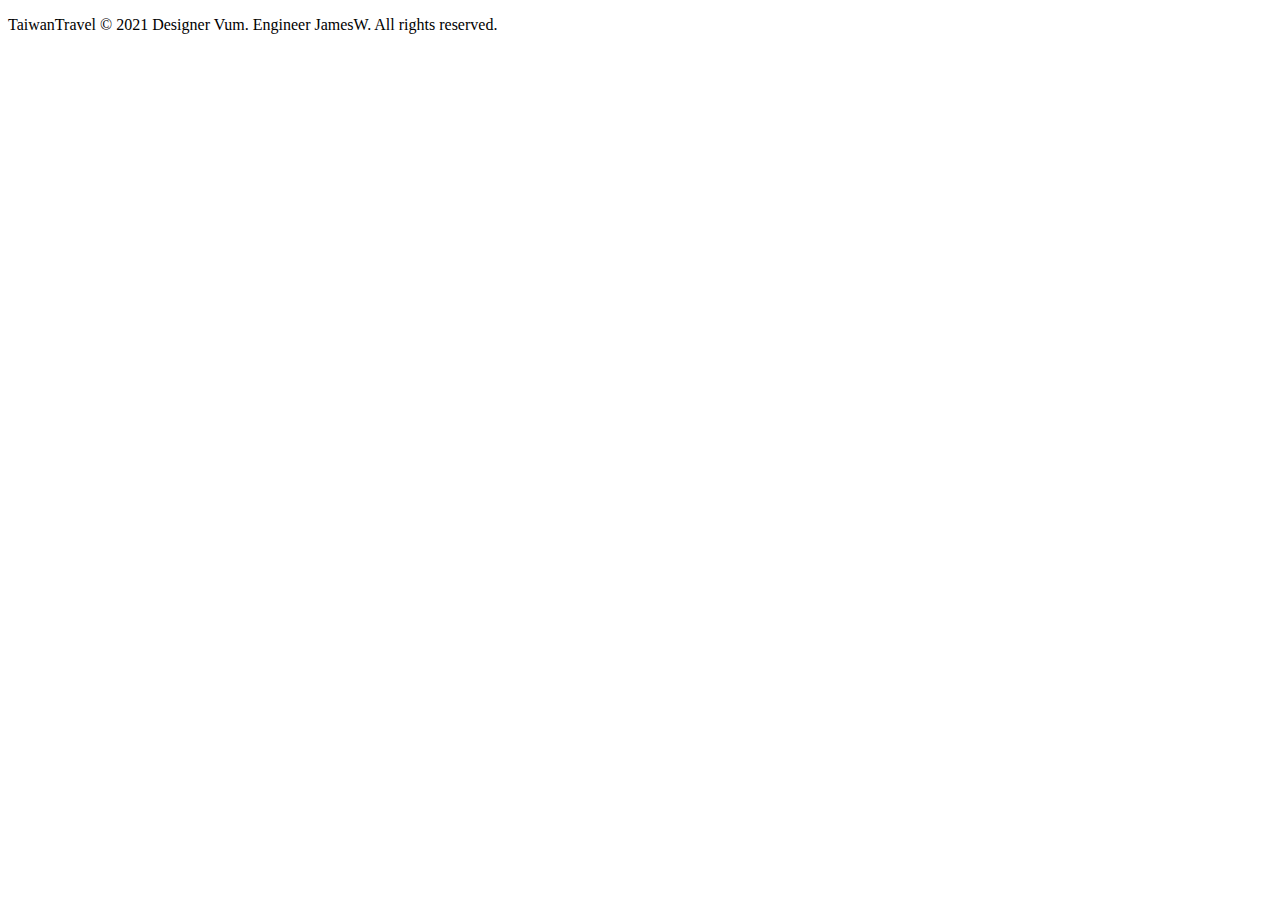
<file: footer.html>
<!DOCTYPE html>
<html lang="en">
<head>
    <meta charset="UTF-8">
    <meta http-equiv="X-UA-Compatible" content="IE=edge">
    <meta name="viewport" content="width=device-width, initial-scale=1.0">
    <title>footer</title>
</head>
<body>



    <section class="footer">
        <p>TaiwanTravel © 2021 Designer Vum. Engineer JamesW. All rights reserved.</p>
    </section>
    
</body>

<!-- cookie -->
<script src="https://cdn.staticfile.org/jquery-cookie/1.4.1/jquery.cookie.min.js"></script>


<!-- js -->
<!-- <script src="./static/js/footer.js"></script> -->
</html>
</file>
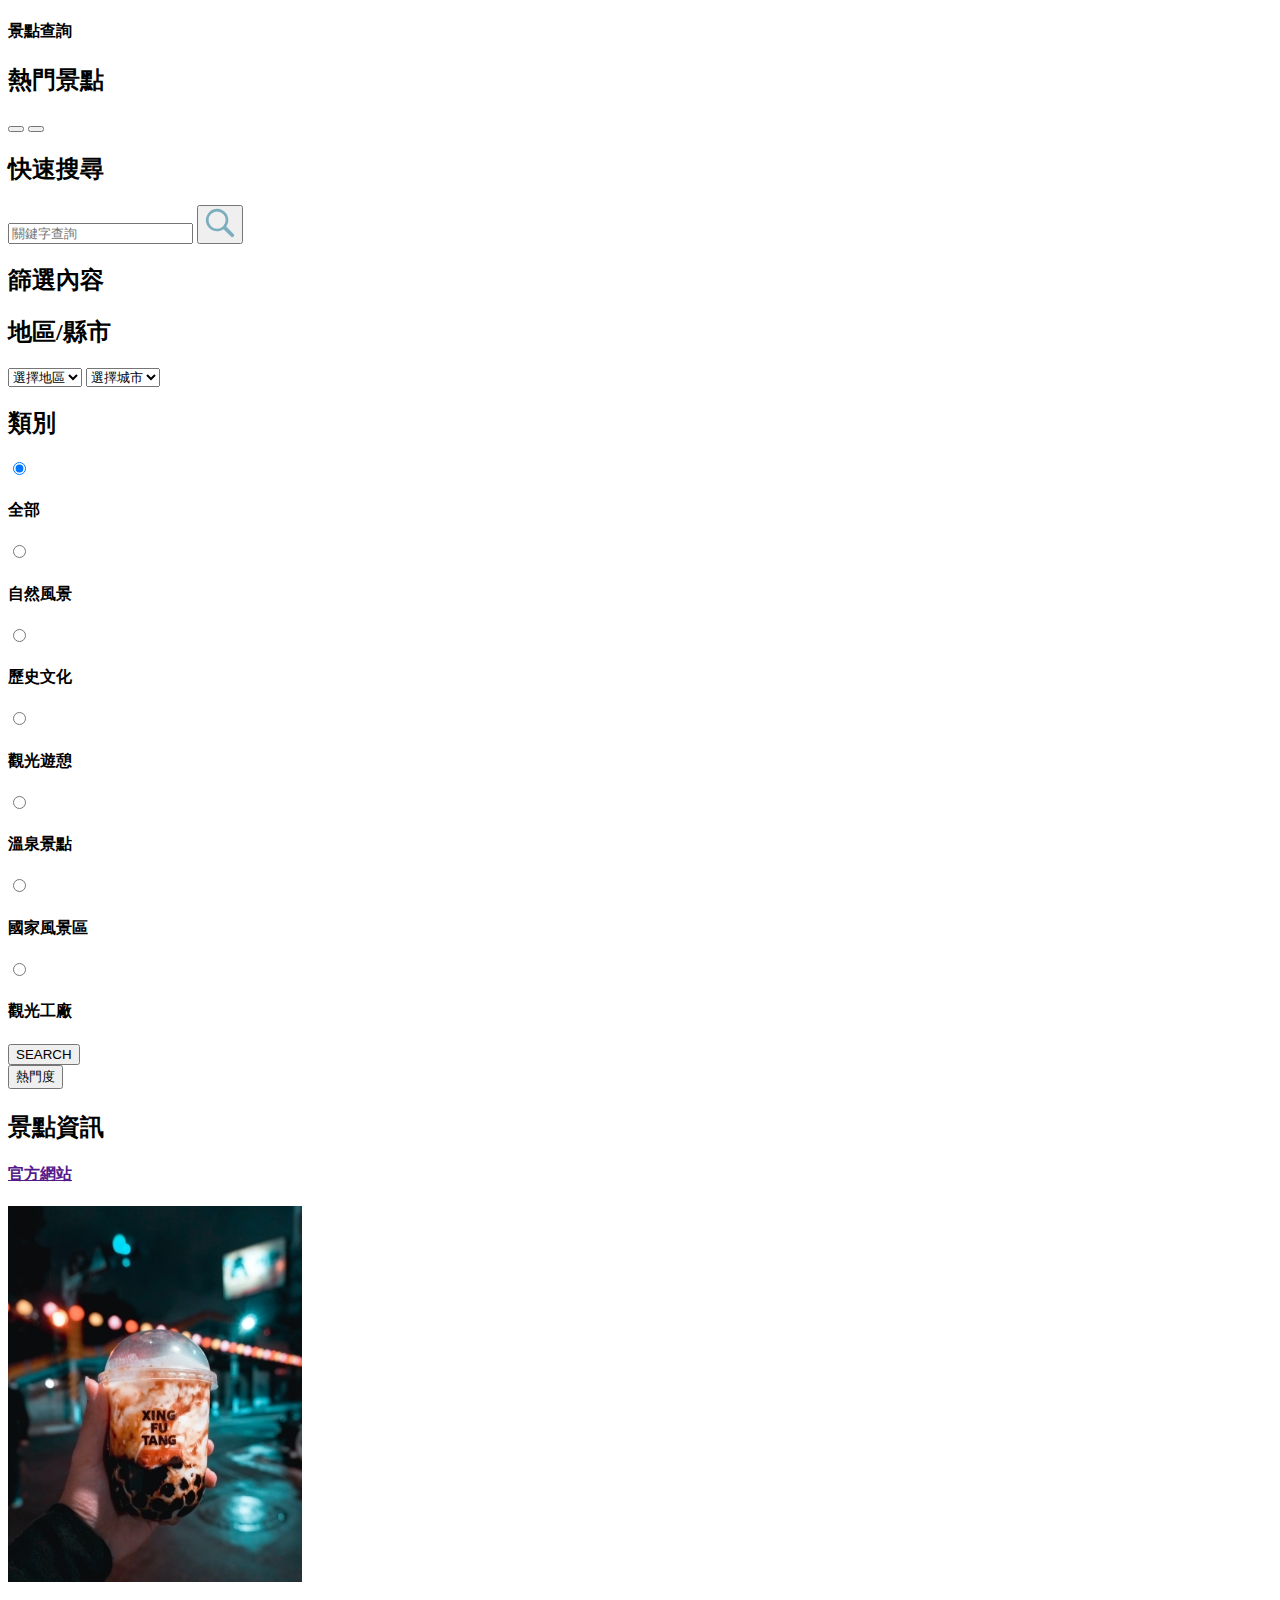
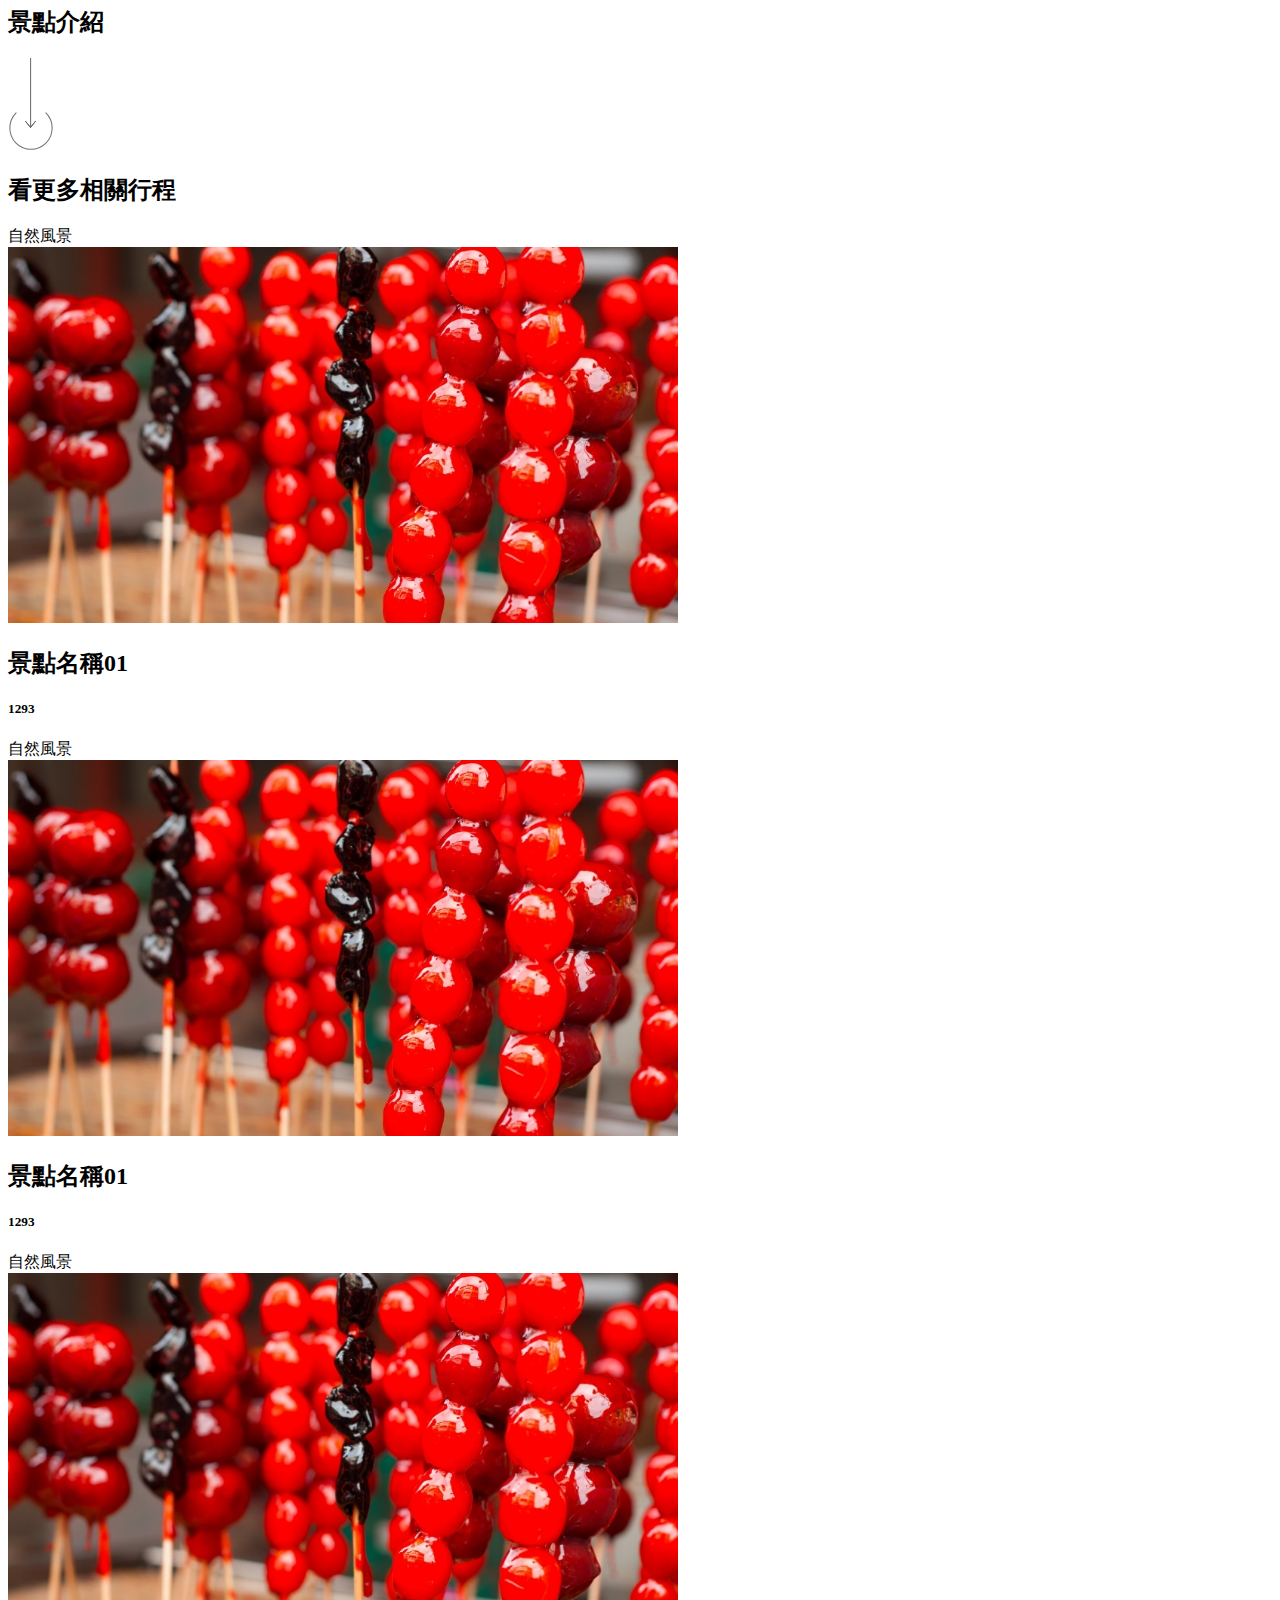
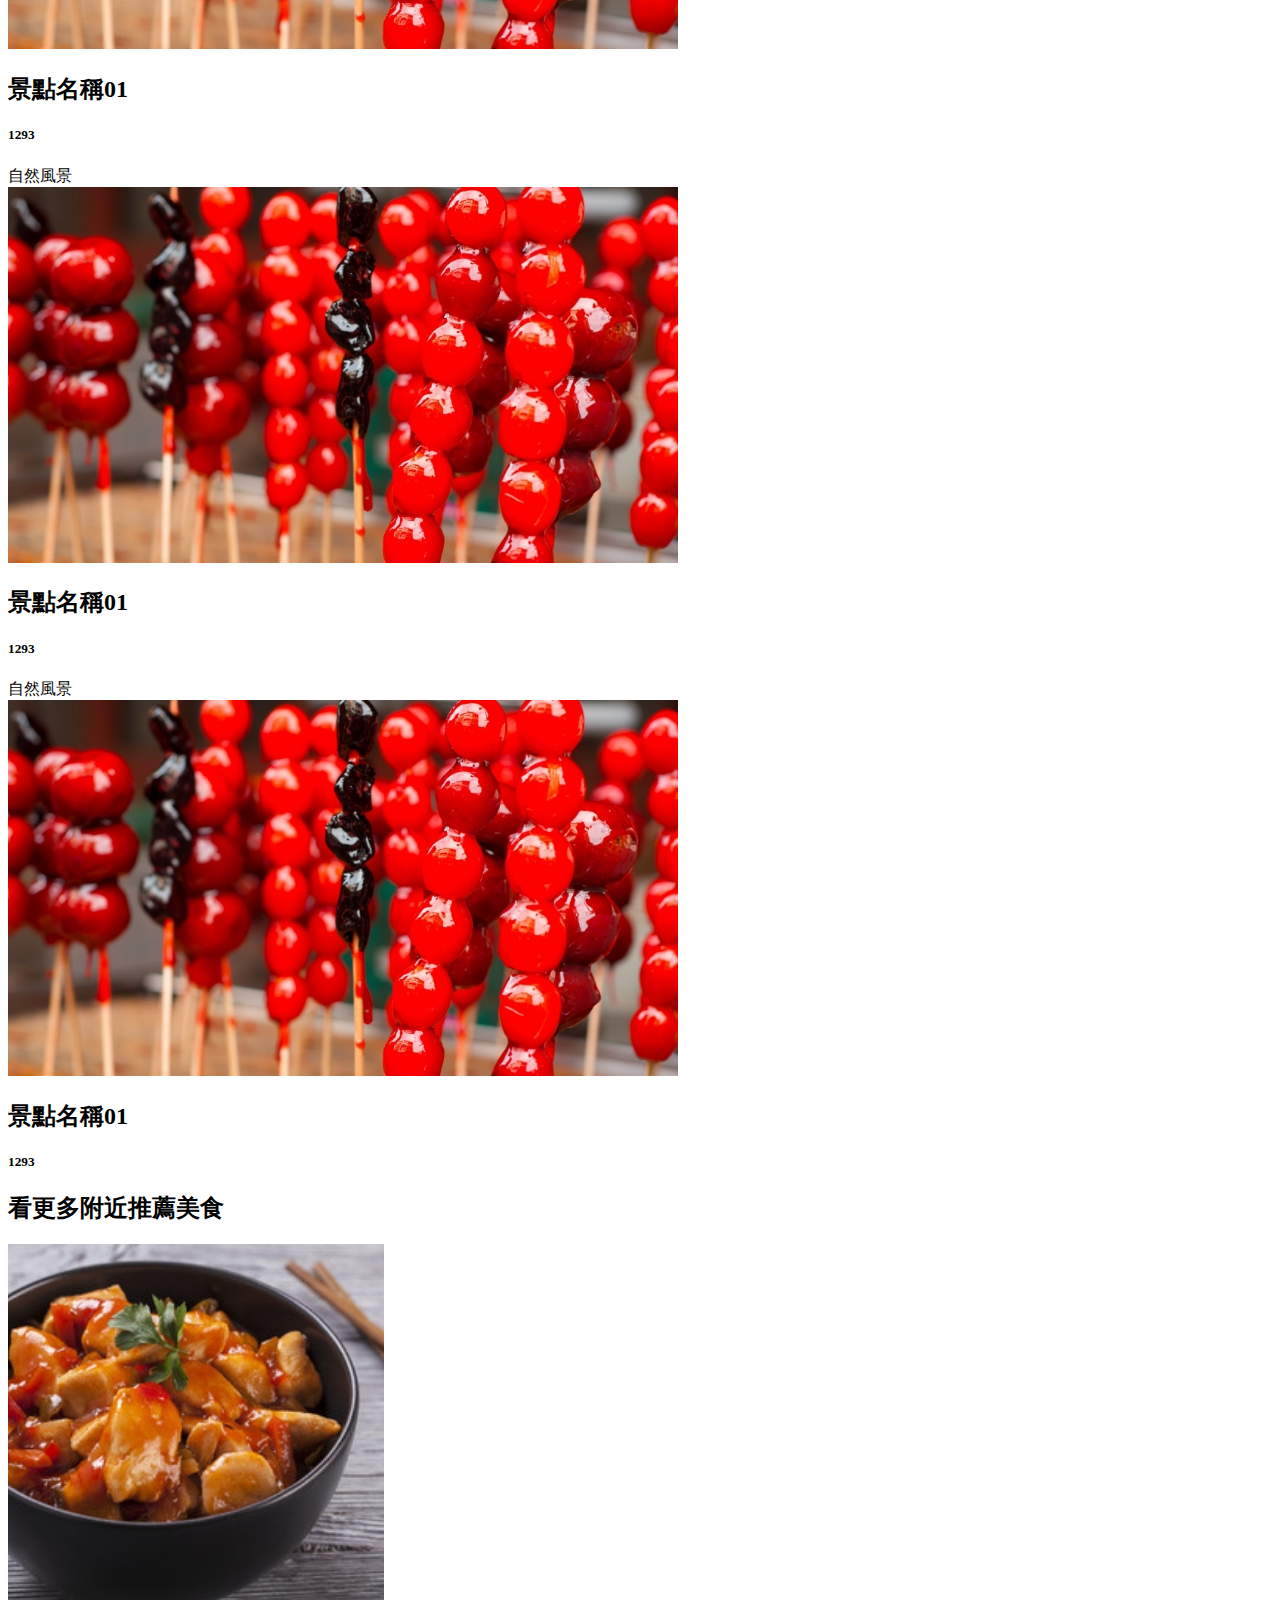
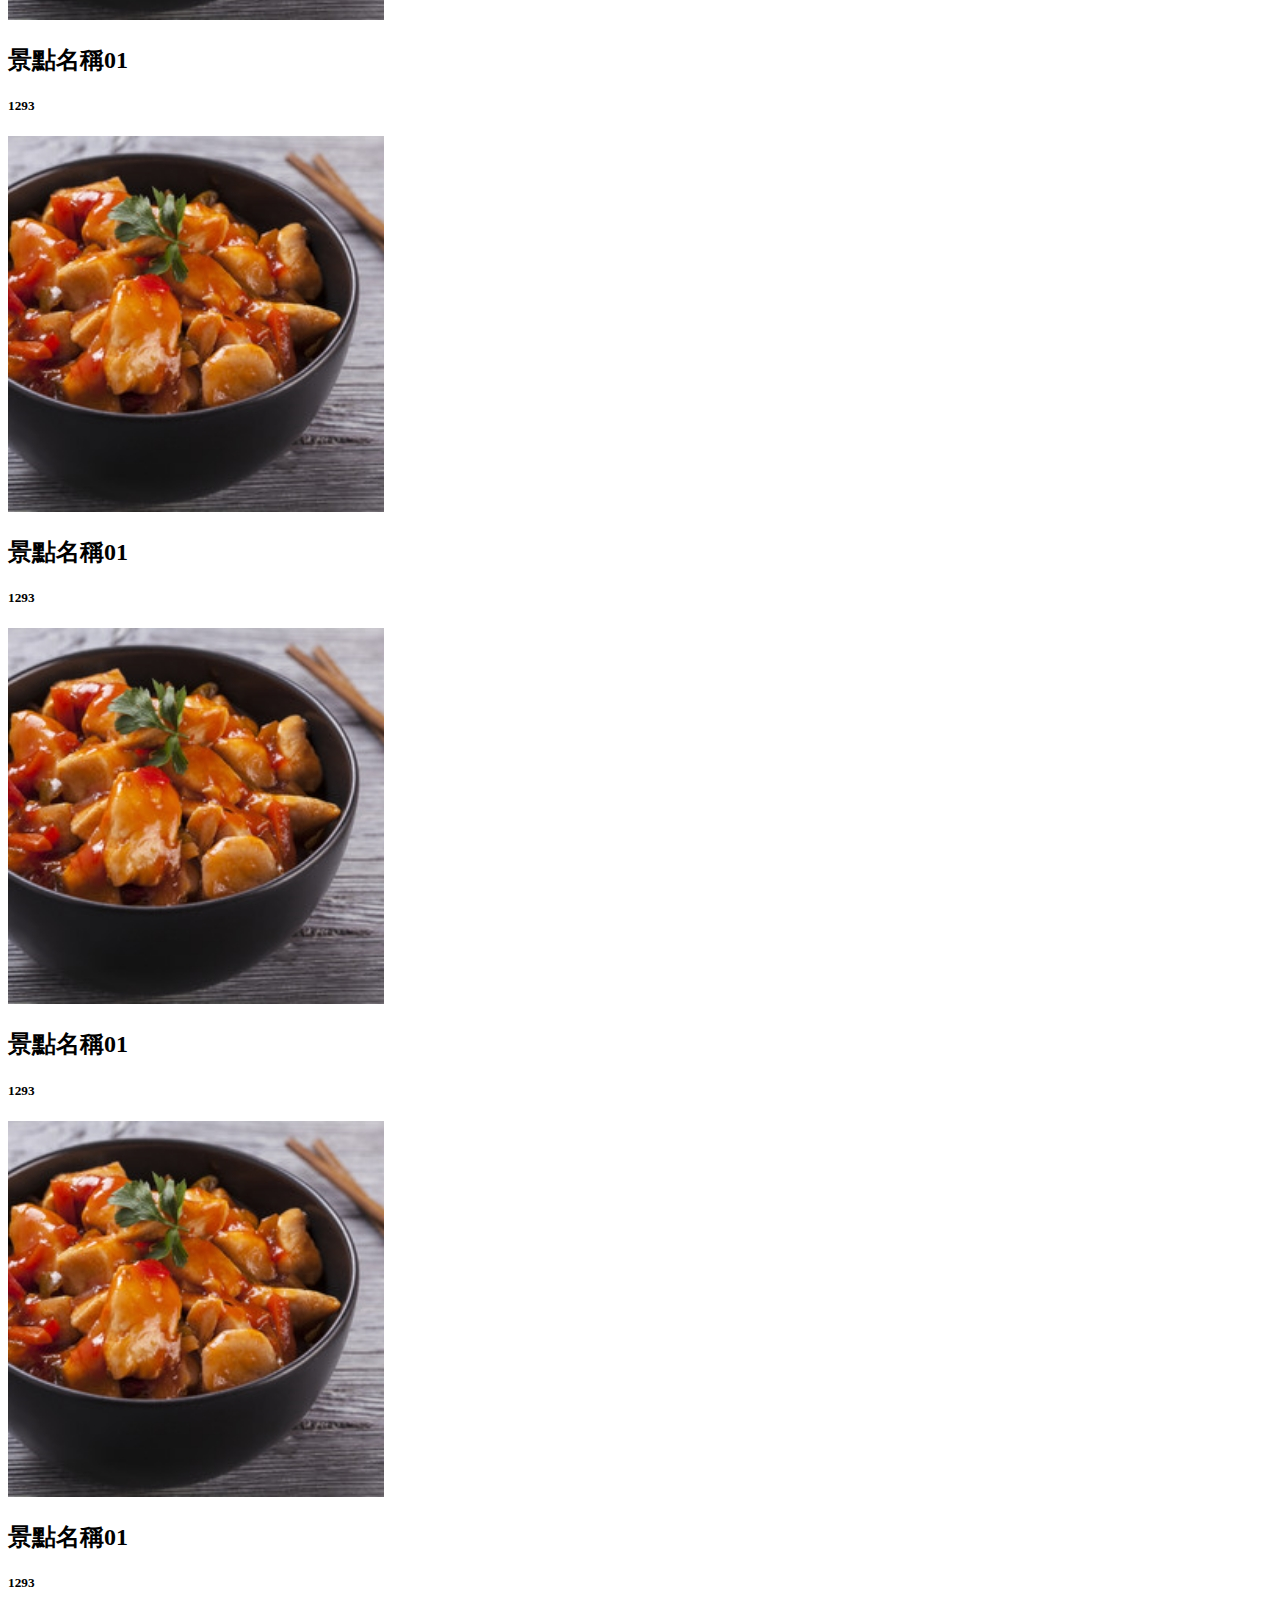
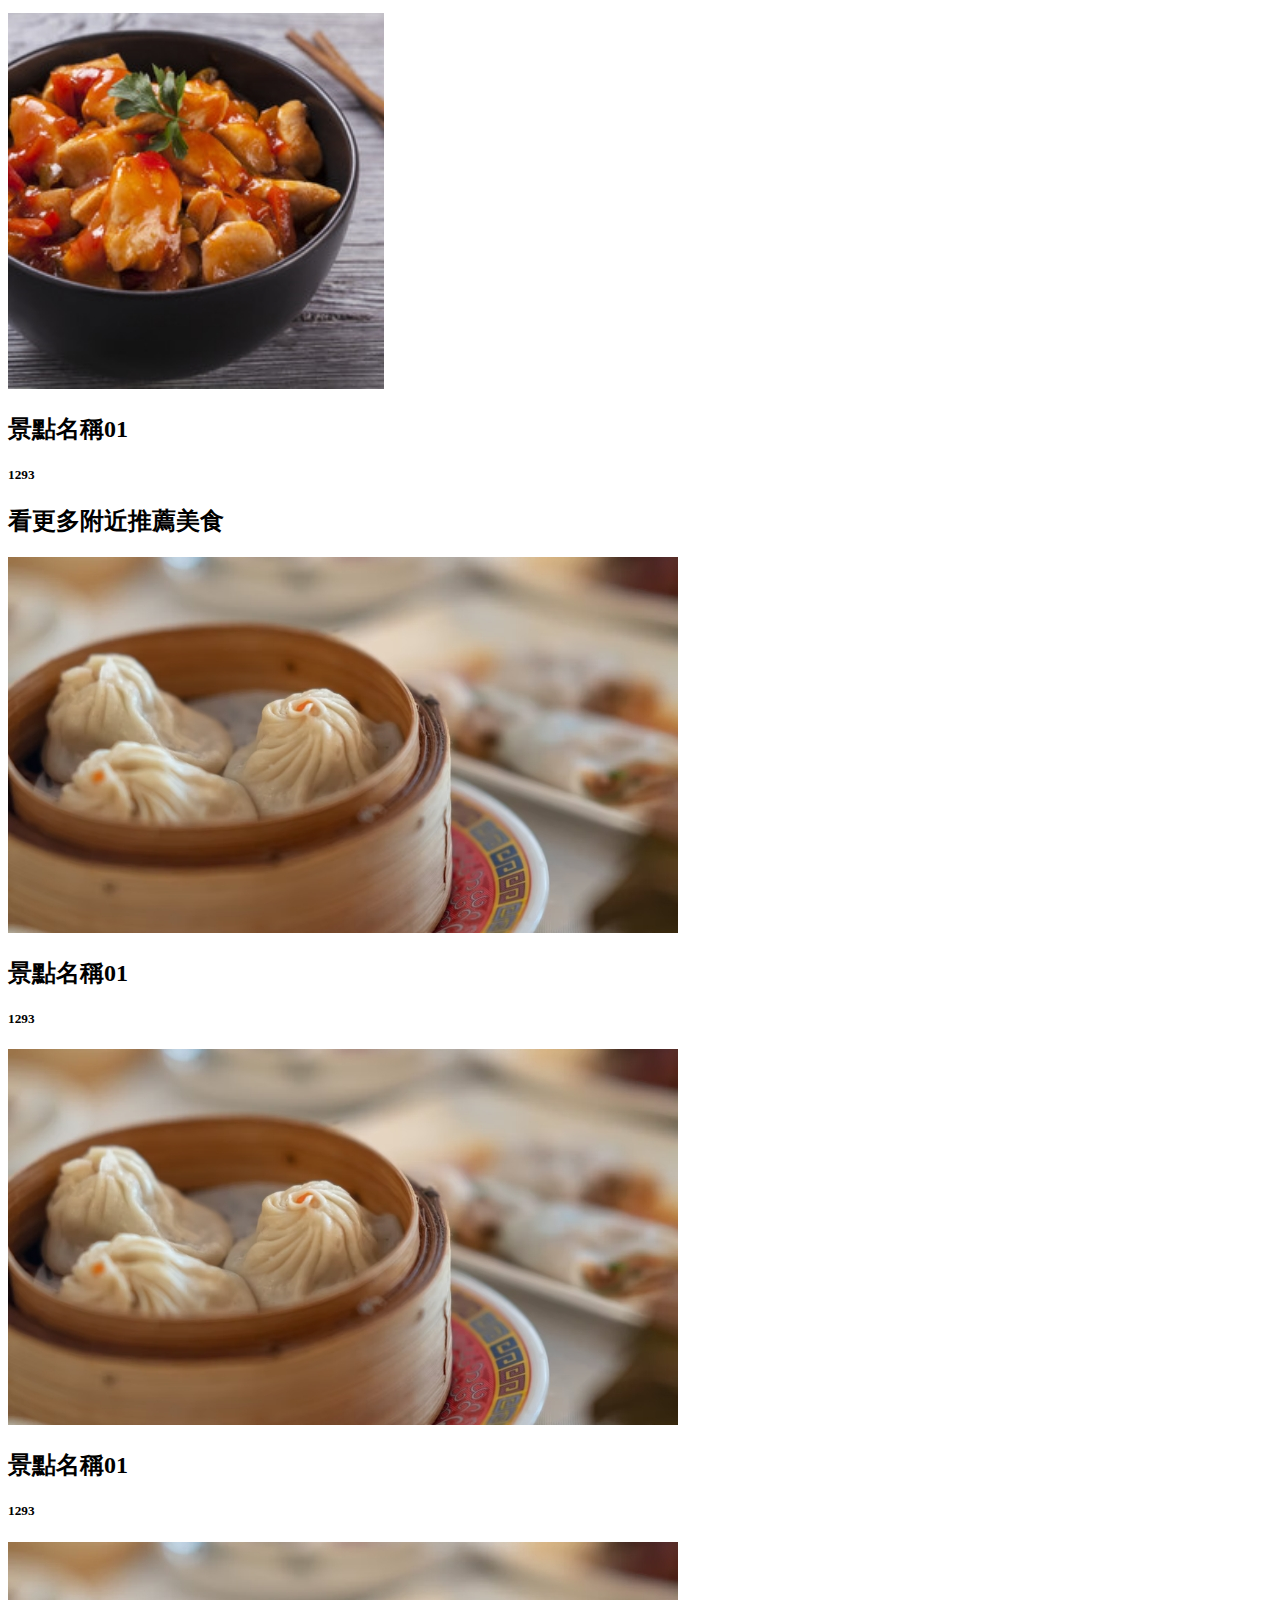
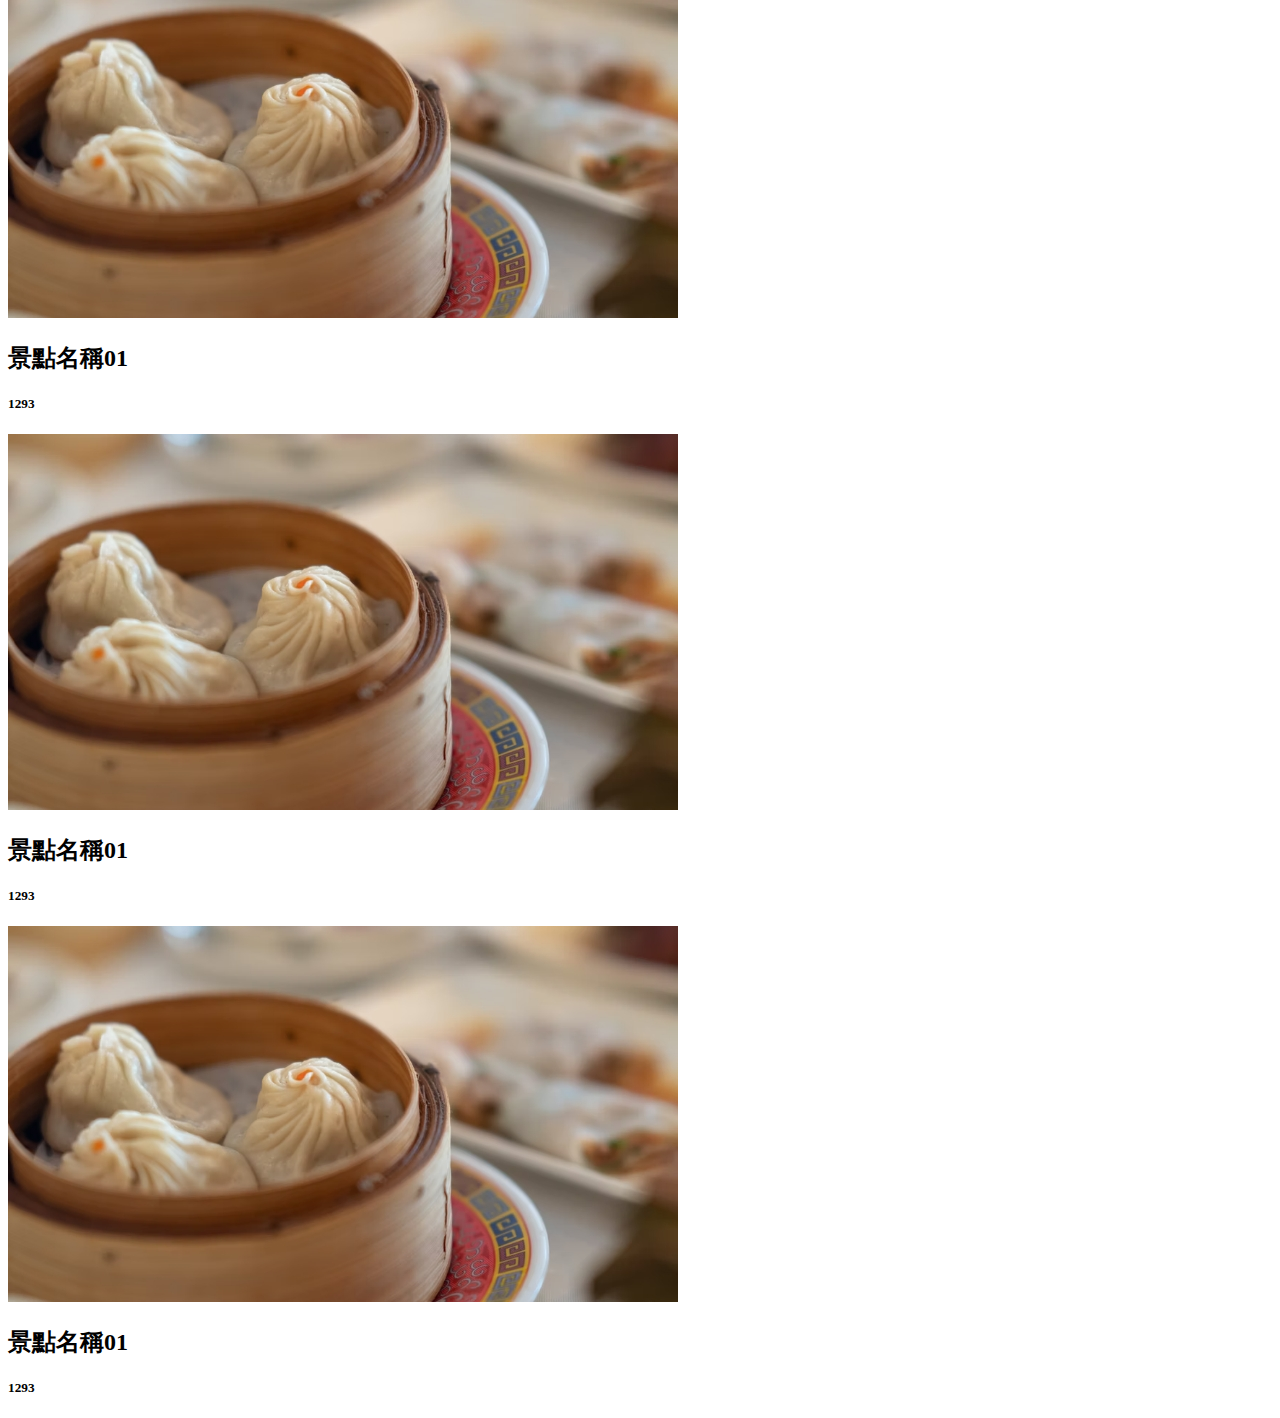
<file: HomePage.html>
<!DOCTYPE html>
<html lang="en">
<head>
    <meta charset="UTF-8">
    <meta http-equiv="X-UA-Compatible" content="IE=edge">
    <meta name="viewport" content="width=device-width, initial-scale=1.0">
    <title>景點查詢</title>


</head>
<body>

    <section class="HomePage">

        <div class="HomePage_header"></div>

        <div class="HomePage_warp">
            <div class="container">

                <!-- 導航列 -->
                <div class="pageNav" id="pageNav">
                    <div class="pageNav_item">
                        <h4>景點查詢</h4>
                    </div>
                    
                </div>

                <!-- 景點查詢 -->
                <div class="ViewPage Hcontent">

                    <!--  熱門景點 -->
                    <div class="hotView_title">

                        <h2>熱門景點</h2>

                    </div> 
                    
                    
                    <!-- 熱門景點輪播牆 -->
                    <div class="hotView_warp">
                        

                        <div class="hotView_row" id="hotView_row">

                            

                            <div class="hotViewBox">
                               
                                <div class="hotView_pic"></div>
                                <div class="hotView_pic"></div>
                                <div class="hotView_pic"></div>
                                <div class="hotView_pic"></div>
                                <div class="hotView_pic"></div>
                            
                            </div>
                            <div class="hotViewBox">
             
                                <div class="hotView_pic"></div>
                                <div class="hotView_pic"></div>
                                <div class="hotView_pic"></div>
                                <div class="hotView_pic"></div>
                                <div class="hotView_pic"></div>
           
                            </div>
                          

                        </div>
                        

                        <button id="prev"> </button>
                        <button id="next"> </button>
                    </div>   


                    <div class="ViewPage_Content" id="ViewPage_Content">

                        <!-- /* 景點查詢搜尋欄 */ -->
                        <div class="View_searchBar">
                            
                            <div class="searchBar_title">
                                <h2>快速搜尋</h2>
                            </div>
                           
                            <label class="searchfilter_input" >

                                
                                <input type="text" class="ViewSearch" name="ViewSearch" placeholder="關鍵字查詢">
                                <button class="SearchBtn">
                                    <img src="./static/images/icon/search.svg" alt="">
                                </button>

                            </label>

                            <div class="search_filter">

                                <div class="search_filterTitle">
                                    <h2>篩選內容</h2>
                                </div>  

                                <div class="search_filterRegion">
                                    <h2>地區/縣市</h2>

                                    <select name="filterRegion" id="filterRegion">
                                        <option value="">選擇地區</option>
                                        <option value="north">北部地區</option>
                                        <option value="middle">中部區域</option>
                                        <option value="south">南部區域</option>
                                        <option value="east">東部區域</option>
                                        <option value="outside">離島地區</option>
                                    </select>

                                    <select name="filterCity" id="filterCity">
                                        <option value="">選擇城市</option>
                                    </select>

                                </div>

                                <div class="search_filterCate">

                                    <h2>類別</h2>
                                    <div class="filterCate_warp">

                                        <label class="filterCate">

                                            <input type="radio" name="filterCate" value="" checked>
                                            <h4>全部</h4>
                                        </label>
                                        <label class="filterCate">

                                            <input type="radio" name="filterCate" value="自然風景類">
                                            <h4>自然風景</h4>
                                        </label>
                                        <label class="filterCate">

                                            <input type="radio" name="filterCate" value="文化類 ">
                                            <h4>歷史文化</h4>
                                        </label>
                                        <label class="filterCate">

                                            <input type="radio" name="filterCate" value="遊憩類">
                                            <h4>觀光遊憩</h4>
                                        </label>
                                        <label class="filterCate">

                                            <input type="radio" name="filterCate" value="溫泉類">
                                            <h4>溫泉景點</h4>
                                        </label>
                                        <label class="filterCate">

                                            <input type="radio" name="filterCate" value="國家風景區類">
                                            <h4>國家風景區
                                            </h4>
                                        </label>
                                        <label class="filterCate">

                                            <input type="radio" name="filterCate" value="觀光工廠類">
                                            <h4>觀光工廠</h4>
                                        </label>
                                       


                                    </div>

                                    <div class="filterBtn_warp">

                                        <button class="filterBtn">SEARCH</button>
                                    </div>
                                  


                                </div>
                                




                            </div>



                        </div>

                        <!-- 景點查詢搜尋結果 -->
                        <div class="View_searchList">

                            <div class="listSort_warp">
                                <button class="listSort_btn">熱門度</button>
                            </div>

                            <div class="SearchList_warp" id="SearchList_warp">
                                <!-- 景點結果頁面載入... -->

                                <div class="SearchList animate__animated animate__fadeIn">
                                    <div class="ListPic">
                                       
                                    </div>

                                    <div class="ListContent">

                                        <div class="ListContent_top">

                                            <div class="ListContent_title" style="background-color:#EBEBEB;">

                                                
                                            </div>


                                            <div class="ListContent_intro" style="background-color:#EBEBEB;">
                                               <p></p>
                                            </div>
                                        </div>

                                        <div class="ListContent_bottom"style="background-color:#EBEBEB">

                                          



                                        </div>

                                    </div>

                                </div>
                                <div class="SearchList animate__animated animate__fadeIn">
                                    <div class="ListPic">
                                       
                                    </div>

                                    <div class="ListContent">

                                        <div class="ListContent_top">

                                            <div class="ListContent_title" style="background-color:#EBEBEB;">

                                                
                                            </div>


                                            <div class="ListContent_intro" style="background-color:#EBEBEB;">
                                               <p></p>
                                            </div>
                                        </div>

                                        <div class="ListContent_bottom"style="background-color:#EBEBEB">

                                          



                                        </div>

                                    </div>

                                </div>
                                <div class="SearchList animate__animated animate__fadeIn">
                                    <div class="ListPic">
                                       
                                    </div>

                                    <div class="ListContent">

                                        <div class="ListContent_top">

                                            <div class="ListContent_title" style="background-color:#EBEBEB;">

                                                
                                            </div>


                                            <div class="ListContent_intro" style="background-color:#EBEBEB;">
                                               <p></p>
                                            </div>
                                        </div>

                                        <div class="ListContent_bottom"style="background-color:#EBEBEB">

                                          



                                        </div>

                                    </div>

                                </div>
                                <div class="SearchList animate__animated animate__fadeIn">
                                    <div class="ListPic">
                                       
                                    </div>

                                    <div class="ListContent">

                                        <div class="ListContent_top">

                                            <div class="ListContent_title" style="background-color:#EBEBEB;">

                                                
                                            </div>


                                            <div class="ListContent_intro" style="background-color:#EBEBEB;">
                                               <p></p>
                                            </div>
                                        </div>

                                        <div class="ListContent_bottom"style="background-color:#EBEBEB">

                                          



                                        </div>

                                    </div>

                                </div>
                                <div class="SearchList animate__animated animate__fadeIn">
                                    <div class="ListPic">
                                       
                                    </div>

                                    <div class="ListContent">

                                        <div class="ListContent_top">

                                            <div class="ListContent_title" style="background-color:#EBEBEB;">

                                                
                                            </div>


                                            <div class="ListContent_intro" style="background-color:#EBEBEB;">
                                               <p></p>
                                            </div>
                                        </div>

                                        <div class="ListContent_bottom"style="background-color:#EBEBEB">

                                          



                                        </div>

                                    </div>

                                </div>
                                <div class="SearchList animate__animated animate__fadeIn">
                                    <div class="ListPic">
                                       
                                    </div>

                                    <div class="ListContent">

                                        <div class="ListContent_top">

                                            <div class="ListContent_title" style="background-color:#EBEBEB;">

                                                
                                            </div>


                                            <div class="ListContent_intro" style="background-color:#EBEBEB;">
                                               <p></p>
                                            </div>
                                        </div>

                                        <div class="ListContent_bottom"style="background-color:#EBEBEB">

                                          



                                        </div>

                                    </div>

                                </div>
                                <div class="SearchList animate__animated animate__fadeIn">
                                    <div class="ListPic">
                                       
                                    </div>

                                    <div class="ListContent">

                                        <div class="ListContent_top">

                                            <div class="ListContent_title" style="background-color:#EBEBEB;">

                                                
                                            </div>


                                            <div class="ListContent_intro" style="background-color:#EBEBEB;">
                                               <p></p>
                                            </div>
                                        </div>

                                        <div class="ListContent_bottom"style="background-color:#EBEBEB">

                                          



                                        </div>

                                    </div>

                                </div>
                              





                            </div>



                        </div>



                    </div>  
                    
                    <div class="ViewPagination_warp">

                        <div class="ViewPagination" id="ViewPagination">
                            <div class="ptn ptnPrev"></div>
                            <div class="ptn_warp">

                                <!-- <div class="ptn ptn_active">1</div>
                                <div class="ptn">2</div>
                                <div class="ptn">3</div>
                                
                                <div class="ptn">4</div>
                                <div class="ptn">5</div> -->
                    
                    
                            </div>
                            
                            <div class="ptn ptnNext"></div>
                        </div>
                        

                    </div>


                </div>

                <!-- 景點結果頁面 -->
                <div class="ViewIntro Hcontent">

                    <div class="ViewIntro_warp">

                        <!-- 景點名稱介紹 -->
                        <div class="ViewIntro_Detail">

                            <div class="ViewIntro_title">
                                <h1></h1>
                                <div class="ViewIntro_tag"></div>
                                <div class="ViewIntro_click">
                                    <h5></h5>
                                </div>
                            </div>
                            <div class="ViewIntro_Info">

                                <div class="ViewInfo_title">
                                    <h2>景點資訊</h2>
                                </div> 

                                <div class="ViewInfo_detail">

                                    <div class="detailList_warp">
                                        <div class="detail_list" id="View_location">
                                            <h4></h4>
                                        </div>
                                        <div class="detail_list" id="View_phone">
                                            <a href="">
                                                <h4></h4>
                                            </a>    
                                        </div>
                                        <div class="detail_list" id="View_openTime">
                                            <h4></h4>
                                        </div>
                                        <div class="detail_list" id="View_park">
                                            <h4></h4>
                                        </div>
                                        <div class="detail_list" id="View_link">
                                            <a href="">
                                                <h4 class="nolink" >官方網站</h4>
                                             </a>
                                        </div>
                                    </div>

                                    <div class="Title_lineFrame">
                                        <div class="Title_line"></div>
                                    </div>

                                    
               
                                </div>
                            </div>

                           
                        </div>

                        <!-- 景點圖片 -->
                        <div class="ViewIntro_PicWarp">

                            <div class="ViewIntro_PicRow">

                                <div class="ViewIntro_Pic">
                                    <img src="./static/images/food/food(3).jpg" alt="">
                                </div>
                                
                            </div>
                            <!-- 
                            <div class="PicDot_warp">
                                <ul>
                                    <li class="dotActive"></li>
                                    <li></li>
                                    <li></li>
                                    <li></li>
                                </ul>
                            </div> -->


                        </div>
                    </div>
                    
                    <!-- 景點文字介紹 -->
                    <div class="ViewIntro_content">
                        <div class="ViewIntro_contentTitle">
                            <h2>景點介紹</h2>
                        </div> 
                        
                        <div class="ViewIntro_contentText" id="ViewIntro_contentText">
                            <p></p>

                        </div>


                    </div>

                    <div class="ViewMoreIcon">
                        <img src="./static/images/icon/scrollDown_default.svg" alt="">
                    </div>


                    <div class="ViewMore" id="MoreSite">
                        <h2>看更多相關行程</h2>

                        <div class="ViewMoreWarp">
                            

                                <div class="ViewMoreRow">
                                    <div class="MoreItem">
                                        <div class="MoreItemPic MoreSitePic">
                                            
                                            <div class="SitePic_tag">自然風景</div>
                                            <img src="./static/images/food/food(12).jpg" alt="">
                                        </div>
                                        <div class="MoreItemName MoreSiteName">

                                            <h2>景點名稱01</h2>
                                            <h5>1293</h5>
                                        </div>

                                        
                                    </div>
                                    <div class="MoreItem">
                                        <div class="MoreItemPic MoreSitePic">
                                            
                                            <div class="SitePic_tag">自然風景</div>
                                            <img src="./static/images/food/food(12).jpg" alt="">
                                        </div>
                                        <div class="MoreItemName MoreSiteName">

                                            <h2>景點名稱01</h2>
                                            <h5>1293</h5>
                                        </div>

                                        
                                    </div>
                                    <div class="MoreItem">
                                        <div class="MoreItemPic MoreSitePic">
                                            
                                            <div class="SitePic_tag">自然風景</div>
                                            <img src="./static/images/food/food(12).jpg" alt="">
                                        </div>
                                        <div class="MoreItemName MoreSiteName">

                                            <h2>景點名稱01</h2>
                                            <h5>1293</h5>
                                        </div>

                                        
                                    </div>
                                    <div class="MoreItem">
                                        <div class="MoreItemPic MoreSitePic">
                                            
                                            <div class="SitePic_tag">自然風景</div>
                                            <img src="./static/images/food/food(12).jpg" alt="">
                                        </div>
                                        <div class="MoreItemName MoreSiteName">

                                            <h2>景點名稱01</h2>
                                            <h5>1293</h5>
                                        </div>

                                        
                                    </div>
                                    <div class="MoreItem">
                                        <div class="MoreItemPic MoreSitePic">
                                            
                                            <div class="SitePic_tag">自然風景</div>
                                            <img src="./static/images/food/food(12).jpg" alt="">
                                        </div>
                                        <div class="MoreItemName MoreSiteName">

                                            <h2>景點名稱01</h2>
                                            <h5>1293</h5>
                                        </div>

                                        
                                    </div>
                                   
                                    
                                </div>


                           
                        </div>



                    </div>    
                    <div class="ViewMore" id="MoreFood">
                        <h2>看更多附近推薦美食</h2>

                        <div class="ViewMoreWarp">
                            

                                <div class="ViewMoreRow">
                                    <div class="MoreItem">
                                        <div class="MoreItemPic MoreFoodPic">
                                            
                                            
                                            <img src="./static/images/food/food(9).jpg" alt="">
                                        </div>
                                        <div class="MoreItemName MoreFoodName">

                                            <h2>景點名稱01</h2>
                                            <h5>1293</h5>
                                        </div>

                                        
                                    </div>
                                    <div class="MoreItem">
                                        <div class="MoreItemPic MoreFoodPic">
                                            
                                            
                                            <img src="./static/images/food/food(9).jpg" alt="">
                                        </div>
                                        <div class="MoreItemName MoreFoodName">

                                            <h2>景點名稱01</h2>
                                            <h5>1293</h5>
                                        </div>

                                        
                                    </div>
                                    <div class="MoreItem">
                                        <div class="MoreItemPic MoreFoodPic">
                                            
                                            
                                            <img src="./static/images/food/food(9).jpg" alt="">
                                        </div>
                                        <div class="MoreItemName MoreFoodName">

                                            <h2>景點名稱01</h2>
                                            <h5>1293</h5>
                                        </div>

                                        
                                    </div>
                                    <div class="MoreItem">
                                        <div class="MoreItemPic MoreFoodPic">
                                            
                                            
                                            <img src="./static/images/food/food(9).jpg" alt="">
                                        </div>
                                        <div class="MoreItemName MoreFoodName">

                                            <h2>景點名稱01</h2>
                                            <h5>1293</h5>
                                        </div>

                                        
                                    </div>
                                    <div class="MoreItem">
                                        <div class="MoreItemPic MoreFoodPic">
                                            
                                            
                                            <img src="./static/images/food/food(9).jpg" alt="">
                                        </div>
                                        <div class="MoreItemName MoreFoodName">

                                            <h2>景點名稱01</h2>
                                            <h5>1293</h5>
                                        </div>

                                        
                                    </div>
                                   
                                
                                </div>


                           
                        </div>



                    </div>    
                    <div class="ViewMore" id="MoreHotel">
                        <h2>看更多附近推薦美食</h2>

                        <div class="ViewMoreWarp">
                            

                                <div class="ViewMoreRow">

                                    <div class="MoreItem">
                                        <div class="MoreItemPic MoreHotelPic">
                                            
                                            
                                            <img src="./static/images/food/food(4).jpg" alt="">
                                        </div>
                                        <div class="MoreItemName MoreHotelName">

                                            <h2>景點名稱01</h2>
                                            <h5>1293</h5>
                                        </div>

                                        
                                    </div>
                                    <div class="MoreItem">
                                        <div class="MoreItemPic MoreHotelPic">
                                            
                                            
                                            <img src="./static/images/food/food(4).jpg" alt="">
                                        </div>
                                        <div class="MoreItemName MoreHotelName">

                                            <h2>景點名稱01</h2>
                                            <h5>1293</h5>
                                        </div>

                                        
                                    </div>
                                    <div class="MoreItem">
                                        <div class="MoreItemPic MoreHotelPic">
                                            
                                            
                                            <img src="./static/images/food/food(4).jpg" alt="">
                                        </div>
                                        <div class="MoreItemName MoreHotelName">

                                            <h2>景點名稱01</h2>
                                            <h5>1293</h5>
                                        </div>

                                        
                                    </div>
                                    <div class="MoreItem">
                                        <div class="MoreItemPic MoreHotelPic">
                                            
                                            
                                            <img src="./static/images/food/food(4).jpg" alt="">
                                        </div>
                                        <div class="MoreItemName MoreHotelName">

                                            <h2>景點名稱01</h2>
                                            <h5>1293</h5>
                                        </div>

                                        
                                    </div>
                                    <div class="MoreItem">
                                        <div class="MoreItemPic MoreHotelPic">
                                            
                                            
                                            <img src="./static/images/food/food(4).jpg" alt="">
                                        </div>
                                        <div class="MoreItemName MoreHotelName">

                                            <h2>景點名稱01</h2>
                                            <h5>1293</h5>
                                        </div>

                                        
                                    </div>
                                  
                                
                                </div>


                           
                        </div>



                    </div>    





                </div>






            </div>
            
        </div>

        <section id="footer"></section>

       
        




       


    </section>

</body>

<!-- cookie -->
<script src="https://cdn.staticfile.org/jquery-cookie/1.4.1/jquery.cookie.min.js"></script>


<!-- axios -->
<script sc="https://cdn.jsdelivr.net/npm/axios/dist/axios.min.js"></script>


<!-- js -->
<script src="./static/js/Homepage.js"></script>


<script>


    $('#footer').load('footer.html')    
    

   


</script>
</html>
</file>
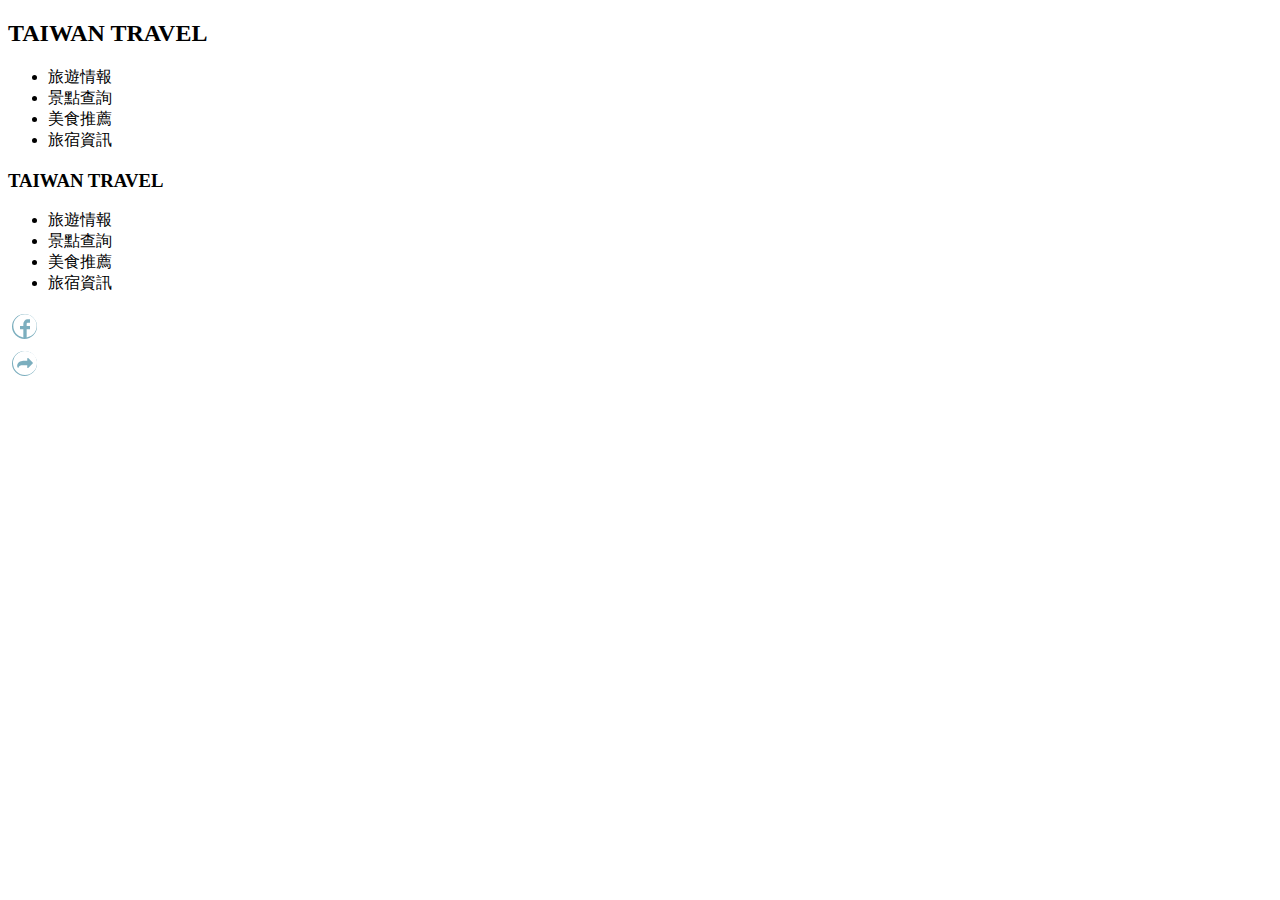
<file: navbar.html>
<!DOCTYPE html>
<html lang="en">
<head>
    <meta charset="UTF-8">
    <meta http-equiv="X-UA-Compatible" content="IE=edge">
    <meta name="viewport" content="width=device-width, initial-scale=1.0">
    <title>navbar</title>
</head>
<body>


    <section class="Navbar "> 

        <div class="container">

            <div class="navbar_warp">


                <div class="navbarRWD">

                    <div class="menu_icon">
                        <div class="icon_bar"></div> 
                    </div>

                </div>



                <div class="navbarLogo">
                    <h2>TAIWAN TRAVEL</h2>
                </div>

                <ul class="navbarItems">
                    <li>旅遊情報</li>
                    <li>景點查詢</li>
                    <li>美食推薦</li>
                    <li>旅宿資訊</li>
                </ul>
               
            </div>

            <div class="RWD_content">
                <h3>TAIWAN TRAVEL</h3>

                <ul class="RWDItems">
                    <li>旅遊情報</li>
                    <li>景點查詢</li>
                    <li>美食推薦</li>
                    <li>旅宿資訊</li>
                </ul>

                <div class="shareBtn_warp">
                    <div class="shareBtn">
                        <img src="./static/images/icon/facebook.svg" alt="">
                    </div>
                    <div class="shareBtn">
                        <img src="./static/images/icon/share.svg" alt="">
                    </div>

                </div>



                
            </div>

            
        </div>

    </section>

</body>

<!-- cookie -->
<script src="https://cdn.staticfile.org/jquery-cookie/1.4.1/jquery.cookie.min.js"></script>


<!-- js -->
<script src="./static/js/navbar.js"></script>


<script>

    // URL網頁狀態
    const TravelPage = location.href.substr(-10,10) == '?TravelPage'
    const HomePage = location.href.substr(-9,9) == '?HomePage'
    const FoodPage = location.href.substr(-9,9) == '?FoodPage'
    const HotelPage = location.href.substr(-10,10) == '?HotelPage'

    const ViewIntro = location.href.substr(-39,10) == '?ViewIntro' 




    setTimeout(() => {

        $('.TravelLogo').addClass('logoIN')
        $('.searchBar').css('opacity',1)

    }, 600);

    if(TravelPage){

        $('.Content').css('height','100vh')

        $('.searchBar').css('opacity',0)

        $('.Content_row').css('transform','translateX(0%)')
        $('.navbarItems li').css('color','white').css('transition','0.5s')
        $('.navbarLogo h2').css('color','white').css('transition','0.5s')

        $('.HomePage').css('opacity','0')

        $('.Navbar').css('background-color','transparent')
        $('.icon_bar').removeClass('dark')


    }
    
    if(HomePage){

    

        $('.Navbar').css('background-color','var(--light_blue)')

        $('.Content_row').css('transform','translateX(-100%)')

        $('.navbarItems li').css('color','white').css('transition','0.5s')
        $('.navbarLogo h2').css('color','white').css('transition','0.5s')

        $('.searchBar').css('opacity',0)
        $('.HomePage').css('opacity','1')

        $('.icon_bar').removeClass('dark')

        $('.ViewPage').show()

        $('.ViewIntro').hide()

        setTimeout(() => {


            const Size = $('.HomePage').outerHeight()

            $('.Content').css('height',Size)



        }, 600);

        

    }

    if(FoodPage){


        $('.Content_row').css('transform','translateX(-200%)')

        $('.navbarItems li').css('color','var(--vblack)').css('transition','0.5s')
        $('.navbarLogo h2').css('color','var(--vblack)').css('transition','0.5s')
        $('.HomePage').css('opacity','0')

        $('.searchBar').css('opacity',0)

        $('.Navbar').css('background-color','transparent')
    
        $('.icon_bar').addClass('dark')


        setTimeout(() => {

            $('.TravelLogo').removeClass('logoIN')
            $('.HotelLogo').removeClass('logoIN')
            $('.FoodLogo').addClass('logoIN')

            const Size = $('#Food_page').children('.footer').offset().top+50

            $('.Content').css('height',Size)

        }, 600);

       




    }

    if( HotelPage ){

        const Size = $('#Hotel_page').children('.footer').offset().top+50

        $('.Content').css('height',Size)

        $('.Content_row').css('transform','translateX(-300%)')
        $('.navbarItems li').css('color','var(--vblack)').css('transition','0.5s')
        $('.navbarLogo h2').css('color','var(--vblack)').css('transition','0.5s')
        $('.HomePage').css('opacity','0')

        $('.searchBar').css('opacity',0)

        $('.Navbar').css('background-color','transparent')
        $('.icon_bar').addClass('dark')

        setTimeout(() => {
            
            $('.TravelLogo').removeClass('logoIN')
            $('.FoodLogo').removeClass('logoIN')
            $('.HotelLogo').addClass('logoIN')

        }, 600);



        

    }

    if(ViewIntro){

        $('.Navbar').css('background-color','var(--light_blue)')

        $('.Content_row').css('transform','translateX(-100%)')

        $('.navbarItems li').css('color','white').css('transition','0.5s')
        $('.navbarLogo h2').css('color','white').css('transition','0.5s')

        $('.HomePage').css('opacity','1')
        $('.searchBar').css('opacity',0)

        

        $('.icon_bar').removeClass('dark')

        $('.ViewPage').hide()

        $('.ViewIntro').fadeIn(1000)



        $('.Title_line').css('height','100%')

        const VID = location.href.substr(-20,20)


        axios.get(

        Result_TPXUrl(VID),
        {
            headers: getAuthorizationHeader()
        }
        )
        .then(function (response) {


        TPXData = response.data; 

        ResultOutput(TPXData[0])

        

        


        
        })
        .catch(function (error) {
        console.log(error);
        })




        setTimeout(() => {


            const Size = $('.HomePage').outerHeight()

            $('.Content').css('height',Size)



        }, 600);

    
        
    }



</script>
</html>
</file>
